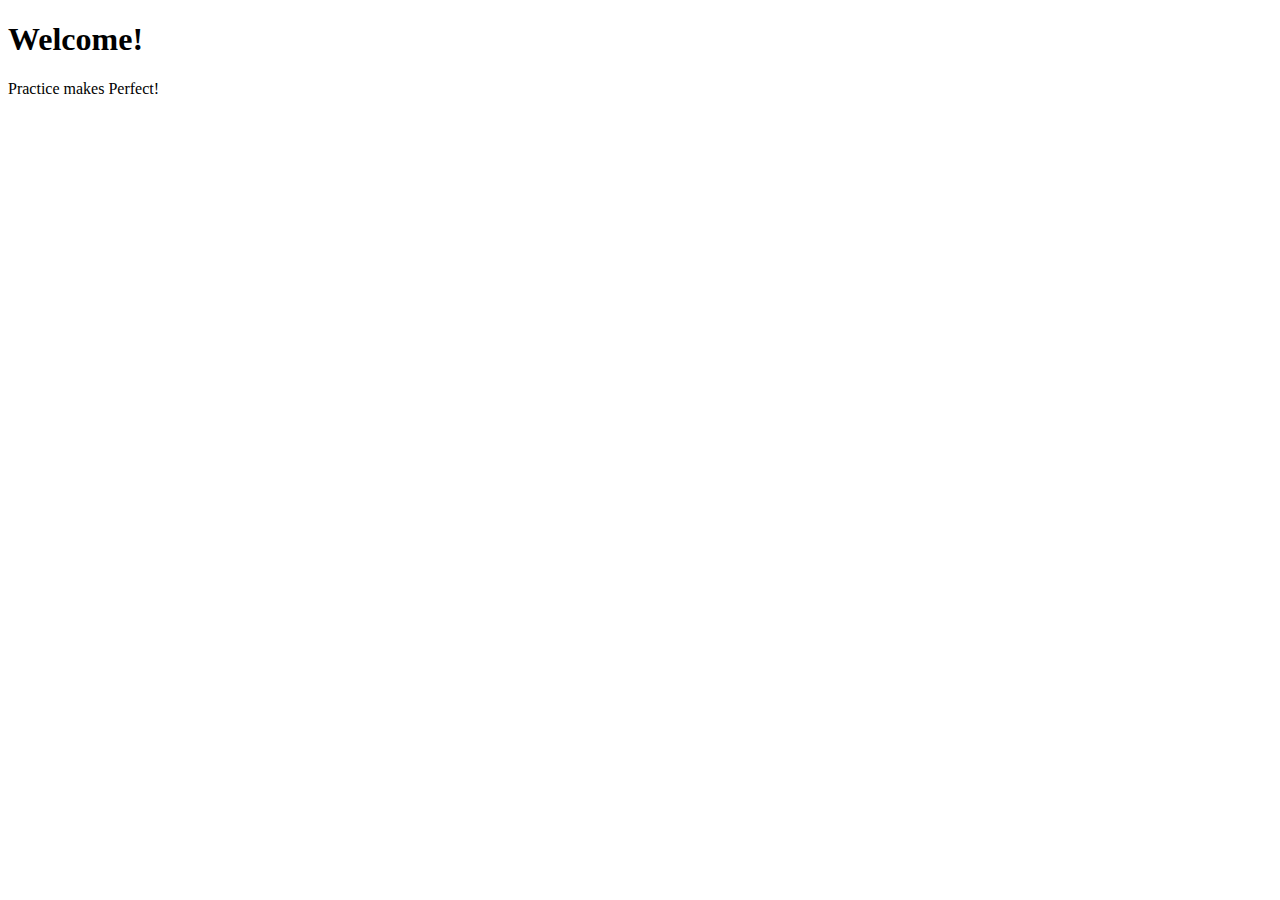
<file: AsyncJS/index.html>
<!DOCTYPE html>
<html>
  <head>
    <title>Async JS</title>
    <script src="https://code.jquery.com/jquery-1.12.3.min.js"></script>
  </head>
  <body>
    <div class="header">
      <h1>Welcome!</h1>
      <p> Practice makes Perfect!</p>
    </div>

    <div class="container">

    </div>
    <script src="async.js"></script>
  </body>
</html>
</file>
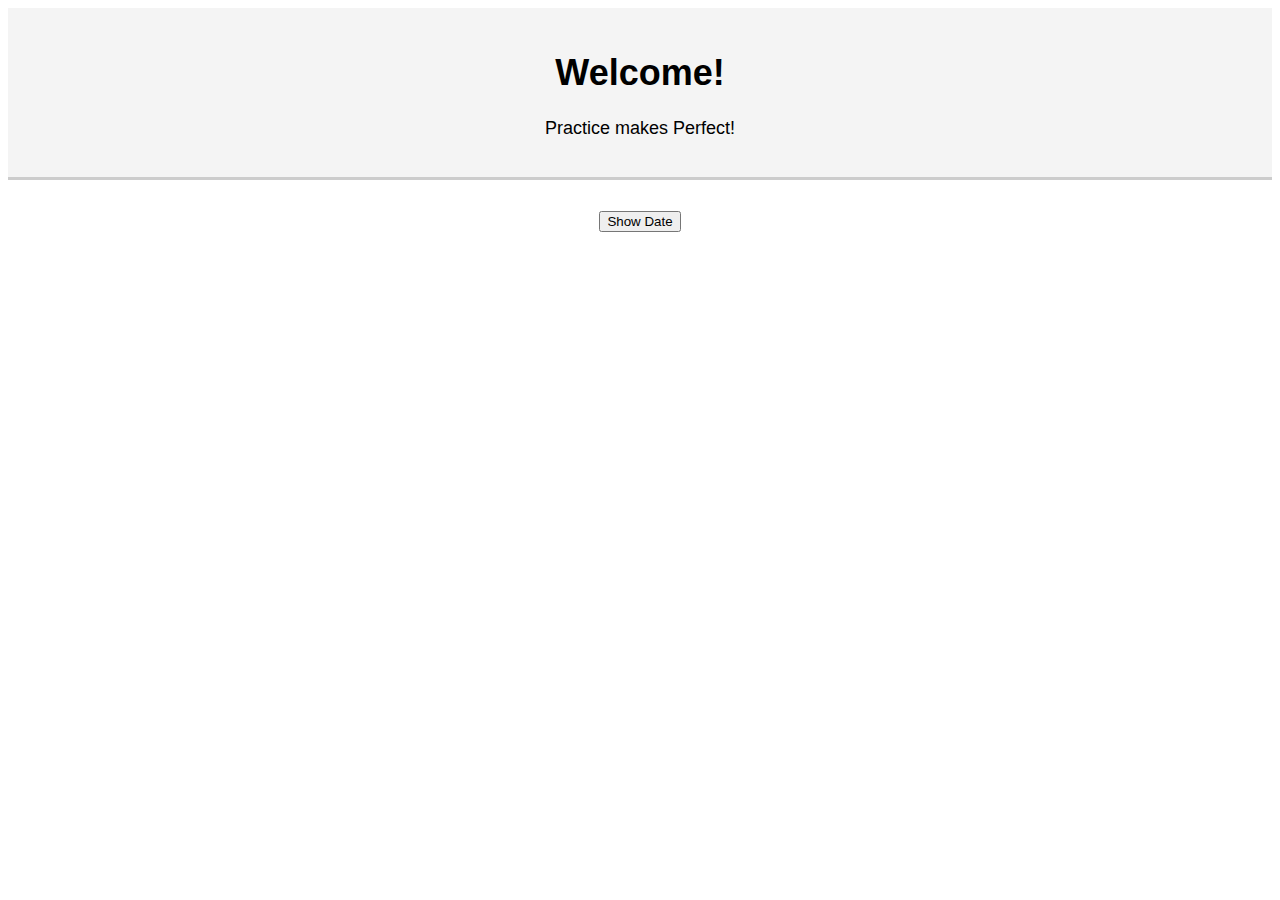
<file: Practice/index.html>
<!DOCTYPE html>
<html>
  <head>
    <title>Practice</title>
    <link rel="stylesheet" href="style.css"/>
    <script src="practicejs.js"></script>
  </head>
  <body>
    <div class="header">
      <h1>Welcome!</h1>
      <p> Practice makes Perfect!</p>
    </div>

    <div class="container">
      <button  onmouseout = "clearDate()" onmouseover="showDate()">Show Date</button>
      <h4 id ='time'></h4>
    </div>
<script>
function showDate(){
  var time = document.getElementById('time');
  time.innerHTML = Date();
}

function clearDate(){
  var time = document.getElementById('time');
  time.innerHTML = '';
}
</script>


  </body>
</html>
</file>
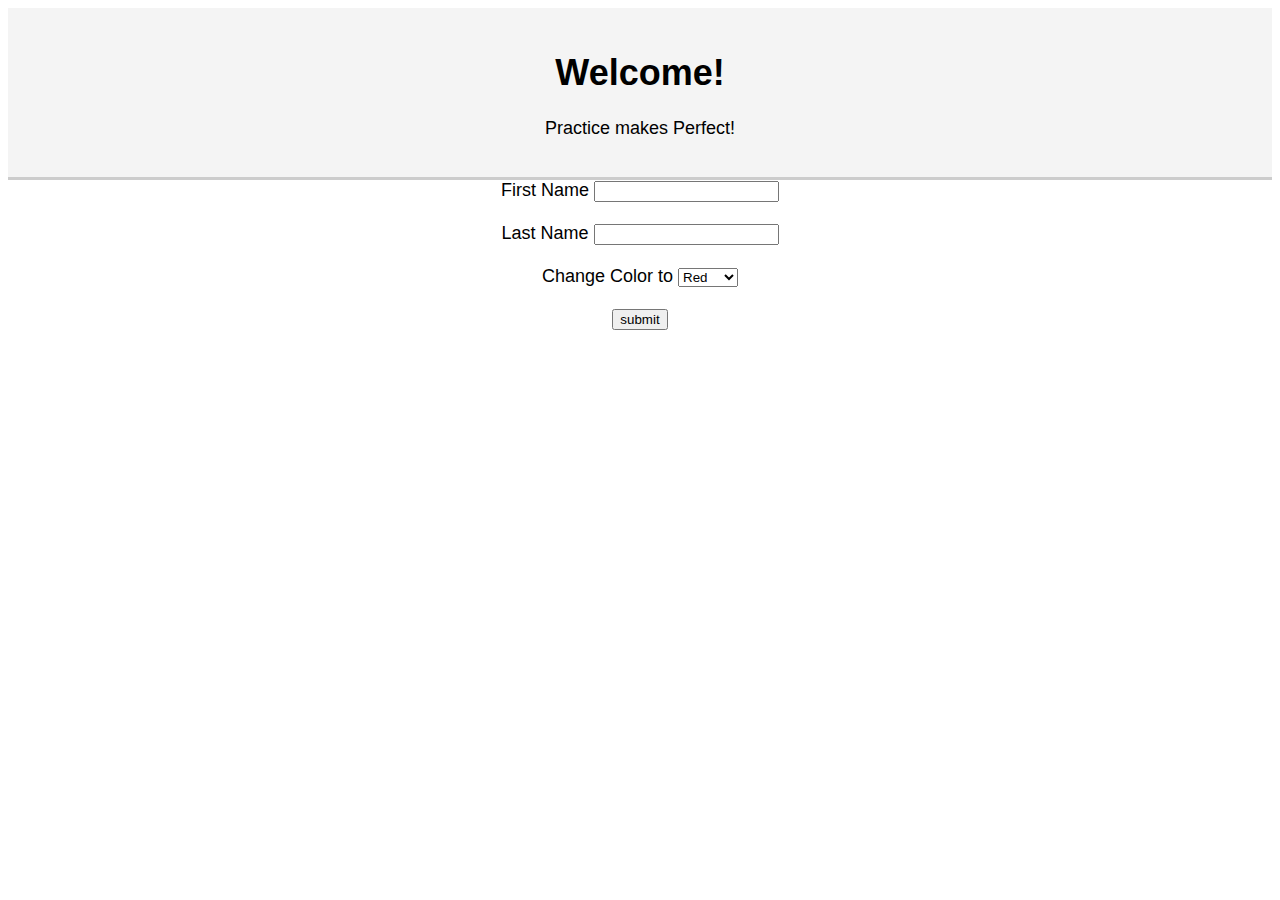
<file: Practice/name.html>
<!DOCTYPE html>
<html>
  <head>
    <title>Name</title>
    <link rel="stylesheet" href="style.css"/>
  </head>
  <body id="body">
    <div class="header">
      <h1 id="heading">Welcome!</h1>
      <p> Practice makes Perfect!</p>
    </div>

    <form method="post" action="namesomething.php" name="myForm" onsubmit="validateForm()">
      <div>
        <label>First Name</label>
        <input type="text" name="firstName" id="firstName"/>
      </div>
      <br />
      <div>
        <label>Last Name</label>
        <input type="text" name="lastName" id="lastName"/>
      </div>
      <br />
      <div>
        <label>Change Color to</label>
        <select name="color" id="color" onchange="changeColor(this)">
          <option value="red">Red</option>
          <option value="blue">Blue</option>
          <option value="green">Green</option>
        </select>
      </div>
      <br />
      <input type="submit" value="submit"/>
    </form>
<script>
function changeColor(color){
  console.log(color);
  var heading = document.getElementById('heading');
  heading.style.color = color.value;
}

function validateForm(){
  var firstName = document.forms["myForm"]["firstName"].value;

  if(firstName == null || firstName =="" ){
    alert("Frist Name required");
    return false;
  }
  if(firstName.length <3){
    alert("Frist Name must be atleast 3 characters");
    return false;
  }
}

</script>


  </body>
</html>
</file>
<file: Practice/style.css>
body{
  text-align: center;
  font-family: arial;
  font-size: 18px;
}

li{
  list-style: circle;
  line-height: 2em;
  text-align: left;
}

.header{
  background: #f4f4f4;
  border-bottom: #ccc 3px solid;
  padding: 20px;
}

.container{
  width: 200px;
  margin: 30px auto;
}

.used{
  color: red;
}
</file>
